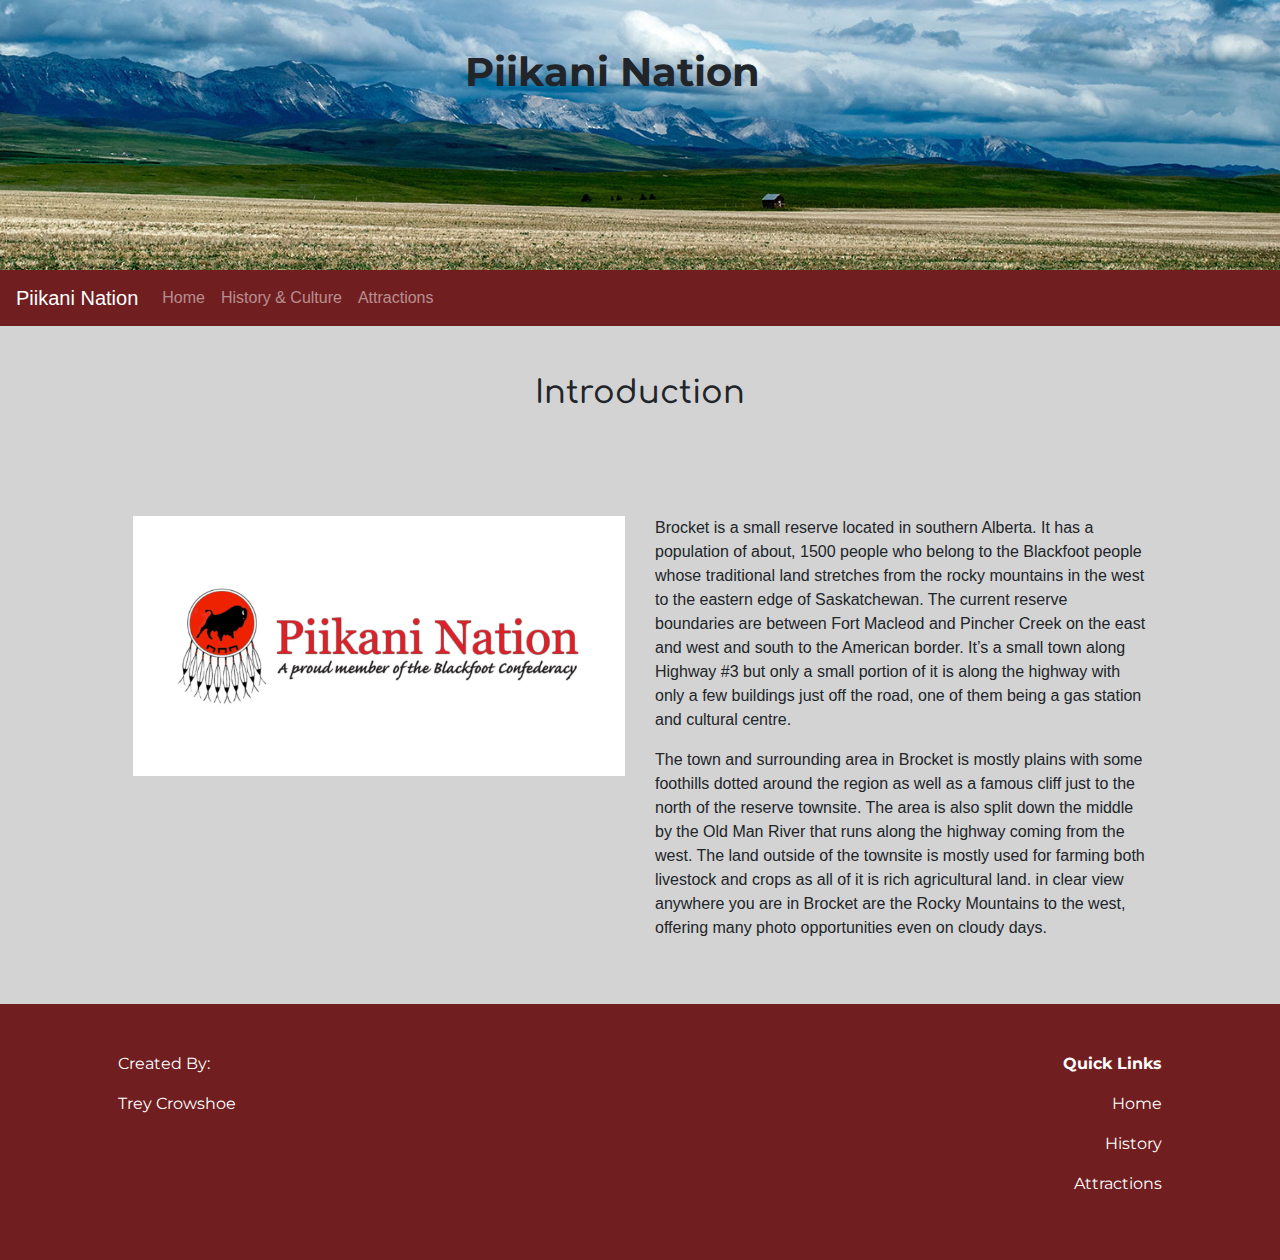
<file: Site_dev/Index.html>
<!doctype html>
<html>
<head>
<meta charset="utf-8">
<title>Piikani Nation</title>
	
	
	
<!-- meta viewport tag-->
<meta name="viewport" content="width=device-width, initial-scale=1">
	
<!--font awesome-->
<link rel="stylesheet" href="https://use.fontawesome.com/releases/v5.7.0/css/all.css" integrity="sha384-lZN37f5QGtY3VHgisS14W3ExzMWZxybE1SJSEsQp9S+oqd12jhcu+A56Ebc1zFSJ" crossorigin="anonymous">
	
<!-- Latest compiled and minified CSS -->
<link rel="stylesheet" href="https://cdn.jsdelivr.net/npm/bootstrap@4.6.1/dist/css/bootstrap.min.css">
<link href="CSS/Piikani.CSS" rel="stylesheet" type="text/css">
	
	
<!-- jQuery library -->
<script src="https://cdn.jsdelivr.net/npm/jquery@3.6.0/dist/jquery.slim.min.js"></script>
	

<!-- Popper JS -->
<script src="https://cdn.jsdelivr.net/npm/popper.js@1.16.1/dist/umd/popper.min.js"></script>
	
	

<!-- Latest compiled JavaScript -->
<script src="https://cdn.jsdelivr.net/npm/bootstrap@4.6.1/dist/js/bootstrap.bundle.min.js"></script>
</head>

<body>
	
	<!--------------------------header area--------------------->
	<header id="header1">
		<div class="container">
			<div class="row text-black justify-content-center">
				<div class="col-sm-4 pt-5">
					<h1><b>Piikani Nation</b></h1>
	
	
	
	
				</div><!--ends column-->
			</div><!--ends row-->
		</div><!--ends container-->
	</header>
	
	
	
	<!------------navbar----------->
	<nav class="navbar navbar-expand-md bg-secondary navbar-dark sticky-top">
  <!-- Brand -->
  <a class="navbar-brand" href="Index.html">Piikani Nation</a>

  <!-- Toggler/collapsibe Button -->
  <button class="navbar-toggler" type="button" data-toggle="collapse" data-target="#collapsibleNavbar">
    <span class="navbar-toggler-icon"></span>
  </button>

  <!-- Navbar links -->
  <div class="collapse navbar-collapse" id="collapsibleNavbar">
    <ul class="navbar-nav">
      <li class="nav-item">
        <a class="nav-link" href="index.html">Home</a>
      </li>
      <li class="nav-item">
        <a class="nav-link" href="History.html">History &amp; Culture</a>
      </li>
      <li class="nav-item">
        <a class="nav-link" href="Attract.html">Attractions</a>
      </li>
    </ul>
  </div>
</nav>
	
	
	
	<section>
		<div class="container">
			<div class="row p-5">
				<div class="col-sm-12 text-center">
				<h2>Introduction</h2></div>
			
			
			
			
			
			
			</div><!--ends row-->
			<div class="row p-5">
				<div class="col-sm-6"> <img src="Images/Piikani Logo.jpg" class="img-fluid"  alt="piikani logo"></div>
				<div class="col-sm-6 "> <p>Brocket is a small reserve located in southern Alberta. It has a population of about, 1500 people who belong to the Blackfoot people whose traditional land stretches from the rocky mountains in the west to the eastern edge of Saskatchewan. The current reserve boundaries are between Fort Macleod and Pincher Creek on the east and west and south to the American border. It’s a small town along Highway #3 but only a small portion of it is along the highway with only a few buildings just off the road, one of them being a gas station and cultural centre. </p> <p>The town and surrounding area in Brocket is mostly plains with some foothills dotted around the region as well as a famous cliff just to the north of the reserve townsite. The area is also split down the middle by the Old Man River that runs along the highway coming from the west.  The land outside of the townsite is mostly used for farming both livestock and crops as all of it is rich agricultural land. in clear view anywhere you are in Brocket are the Rocky Mountains to the west, offering many photo opportunities even on cloudy days.</p></div>
				
		
		
		</div>
		

	
	
	
				
			</div><!--ends container-->
	</section>
	
	
	
	
	<footer>
		<div class="container p-5 text-white">
			<div class="row">
				<div class="col-sm-6">
				<p>Created By:</p>
				<p>Trey Crowshoe</p></div>
			
				<div class="col-sm-6 text-right">
					<p> <strong>Quick Links</strong></p>
					<p><a href="index.html">Home</a></p>
					<p><a href="History.html">History</a></p>
					<p><a href="Attract.html">Attractions</a></p></div>

	
				</div><!-- close row-->
			</div><!---------------closes container--------------->
	</footer>
</body>
</html>
</file>
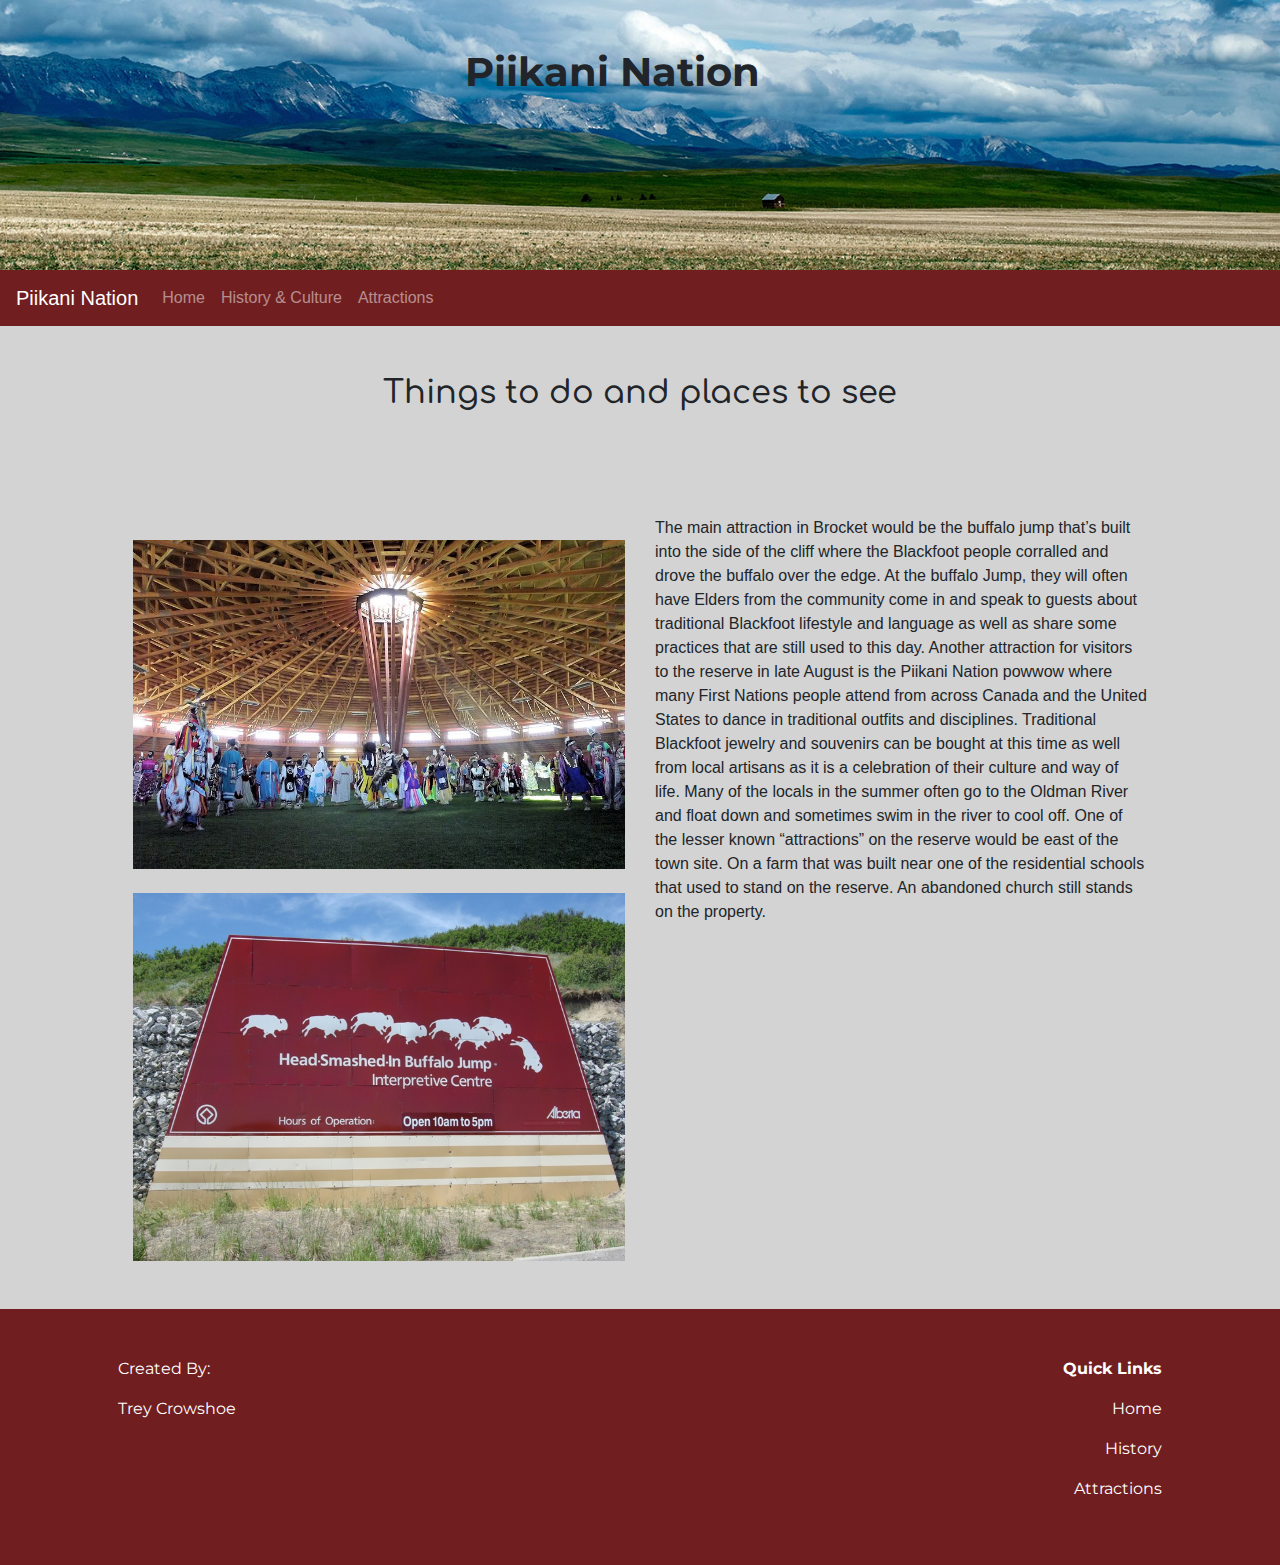
<file: Site_dev/Attract.html>
<!doctype html>
<html>
<head>
<meta charset="utf-8">
<title>Piikani Nation</title>
	
	
	
<!-- meta viewport tag-->
<meta name="viewport" content="width=device-width, initial-scale=1">
	
<!--font awesome-->
<link rel="stylesheet" href="https://use.fontawesome.com/releases/v5.7.0/css/all.css" integrity="sha384-lZN37f5QGtY3VHgisS14W3ExzMWZxybE1SJSEsQp9S+oqd12jhcu+A56Ebc1zFSJ" crossorigin="anonymous">
	
<!-- Latest compiled and minified CSS -->
<link rel="stylesheet" href="https://cdn.jsdelivr.net/npm/bootstrap@4.6.1/dist/css/bootstrap.min.css">
<link href="CSS/Piikani.CSS" rel="stylesheet" type="text/css">
	
	
<!-- jQuery library -->
<script src="https://cdn.jsdelivr.net/npm/jquery@3.6.0/dist/jquery.slim.min.js"></script>
	

<!-- Popper JS -->
<script src="https://cdn.jsdelivr.net/npm/popper.js@1.16.1/dist/umd/popper.min.js"></script>
	
	

<!-- Latest compiled JavaScript -->
<script src="https://cdn.jsdelivr.net/npm/bootstrap@4.6.1/dist/js/bootstrap.bundle.min.js"></script>
</head>

<body>
	
	<!--------------------------header area--------------------->
	<header id="header1">
		<div class="container">
			<div class="row text-black justify-content-center">
				<div class="col-sm-4 pt-5">
					<h1><b>Piikani Nation</b></h1>
	
	
	
	
				</div><!--ends column-->
			</div><!--ends row-->
		</div><!--ends container-->
	</header>
	
	
	
	<!------------navbar----------->
	<nav class="navbar navbar-expand-md bg-secondary navbar-dark sticky-top">
  <!-- Brand -->
  <a class="navbar-brand" href="Index.html">Piikani Nation</a>

  <!-- Toggler/collapsibe Button -->
  <button class="navbar-toggler" type="button" data-toggle="collapse" data-target="#collapsibleNavbar">
    <span class="navbar-toggler-icon"></span>
  </button>

  <!-- Navbar links -->
  <div class="collapse navbar-collapse" id="collapsibleNavbar">
    <ul class="navbar-nav">
      <li class="nav-item">
        <a class="nav-link" href="index.html">Home</a>
      </li>
      <li class="nav-item">
        <a class="nav-link" href="History.html">History &amp; Culture</a>
      </li>
      <li class="nav-item">
        <a class="nav-link" href="Attract.html">Attractions</a>
      </li>
    </ul>
  </div>
</nav>
	
	
	
	<section>
		<div class="container">
			<div class="row p-5">
				<div class="col-sm-12 text-center">
				<h2>Things to do and places to see</h2></div>
			
			
			
			
			
			
			</div><!--ends row-->
			<div class="row p-5">
				<div class="col-sm-6"> <img src="Images/CrowLodge_Park.jpg" class="img-fluid py-4"  alt="Crowlodge Park"> <img src="Images/Head-Smashed-In-Buffalo-Jump.jpg" class="img-fluid" alt="Head Smashed In"></div>
				<div class="col-sm-6"> <p>The main attraction in Brocket would be the buffalo jump that’s built into the side of the cliff where the Blackfoot people corralled and drove the buffalo over the edge. At the buffalo Jump, they will often have Elders from the community come in and speak to guests about traditional Blackfoot lifestyle and language as well as share some practices that are still used to this day. Another attraction for visitors to the reserve in late August is the Piikani Nation powwow where many First Nations people attend from across Canada and the United States to dance in traditional outfits and disciplines. Traditional Blackfoot jewelry and souvenirs can be bought at this time as well from local artisans as it is a celebration of their culture and way of life. Many of the locals in the summer often go to the Oldman River and float down and sometimes swim in the river to cool off. One of the lesser known “attractions” on the reserve would be east of the town site. On a farm that was built near one of the residential schools that used to stand on the reserve. An abandoned church still stands on the property. </p></div>
				
		
		
		</div>
		

	
	
	
				
			</div><!--ends container-->
	</section>
	
			<footer>
		<div class="container p-5 text-white">
			<div class="row">
				<div class="col-sm-6">
				<p>Created By:</p>
				<p>Trey Crowshoe</p></div>
			
				<div class="col-sm-6 text-right">
					<p> <strong>Quick Links</strong></p>
					<p><a href="index.html">Home</a></p>
					<p><a href="History.html">History</a></p>
					<p><a href="Attract.html">Attractions</a></p></div>

	
				</div><!-- close row-->
			</div><!---------------closes container--------------->
	</footer>
	
	
	
</body>
</html>
</file>
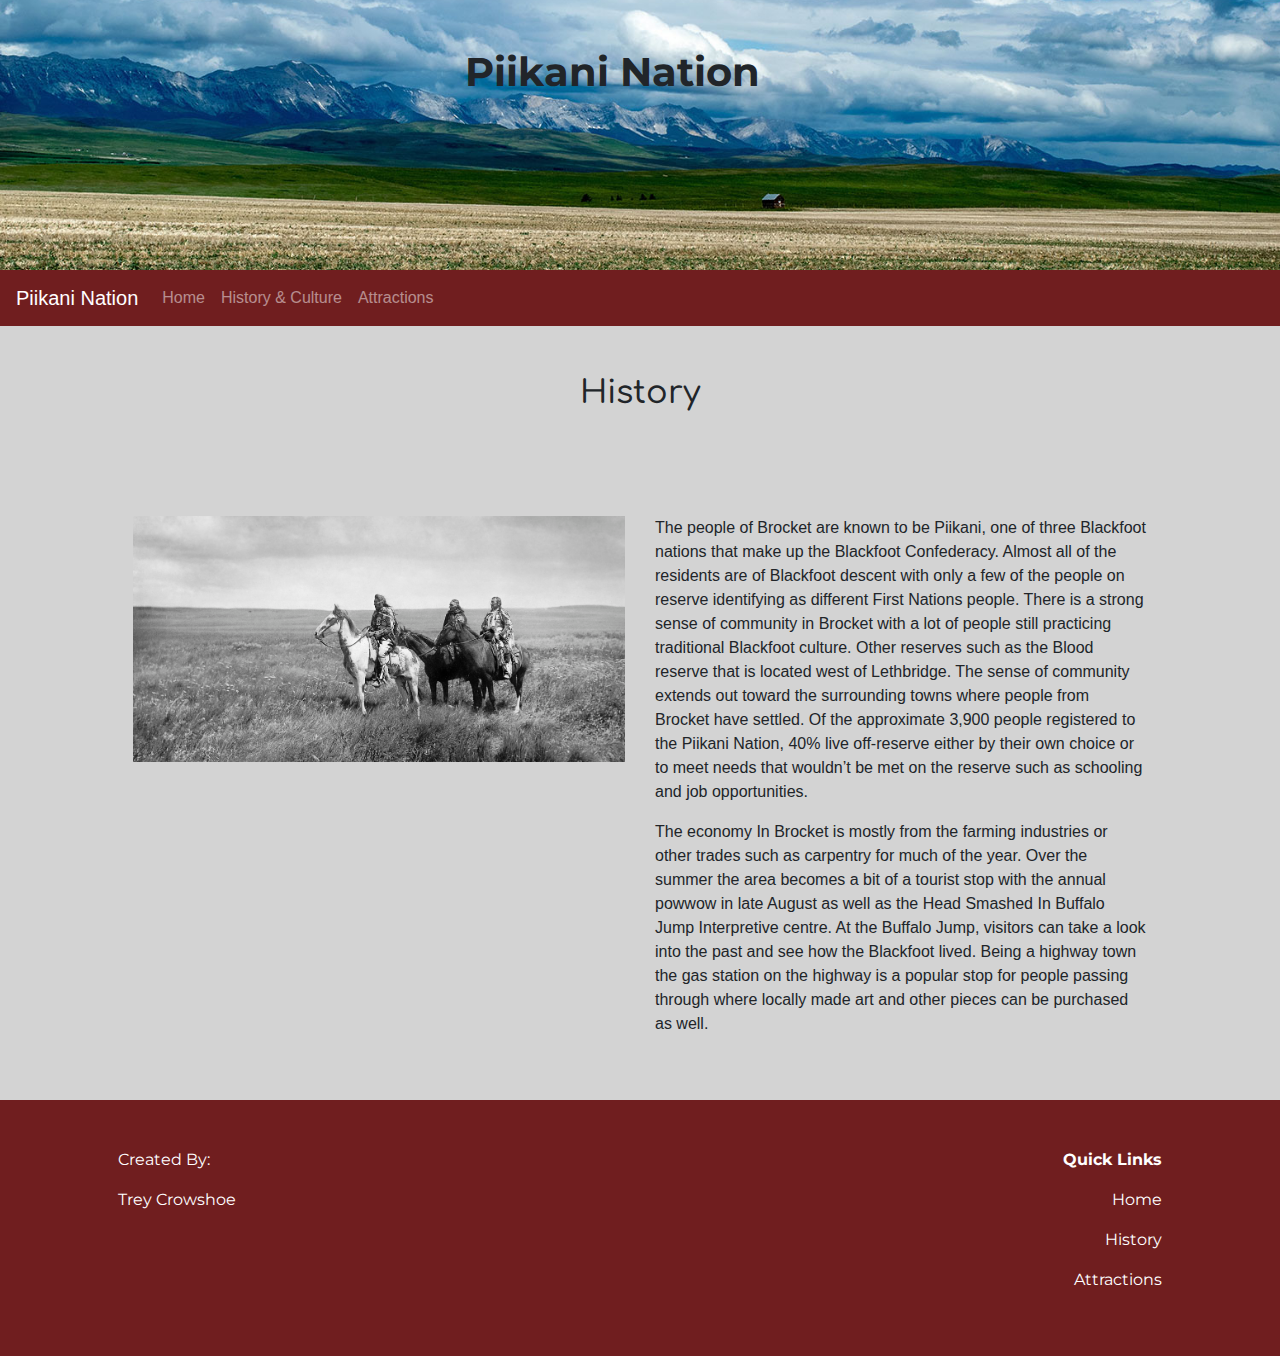
<file: Site_dev/History.html>
<!doctype html>
<html>
<head>
<meta charset="utf-8">
<title>Piikani Nation</title>
	
	
	
<!-- meta viewport tag-->
<meta name="viewport" content="width=device-width, initial-scale=1">
	
<!--font awesome-->
<link rel="stylesheet" href="https://use.fontawesome.com/releases/v5.7.0/css/all.css" integrity="sha384-lZN37f5QGtY3VHgisS14W3ExzMWZxybE1SJSEsQp9S+oqd12jhcu+A56Ebc1zFSJ" crossorigin="anonymous">
	
<!-- Latest compiled and minified CSS -->
<link rel="stylesheet" href="https://cdn.jsdelivr.net/npm/bootstrap@4.6.1/dist/css/bootstrap.min.css">
<link href="CSS/Piikani.CSS" rel="stylesheet" type="text/css">
	
	
<!-- jQuery library -->
<script src="https://cdn.jsdelivr.net/npm/jquery@3.6.0/dist/jquery.slim.min.js"></script>
	

<!-- Popper JS -->
<script src="https://cdn.jsdelivr.net/npm/popper.js@1.16.1/dist/umd/popper.min.js"></script>
	
	

<!-- Latest compiled JavaScript -->
<script src="https://cdn.jsdelivr.net/npm/bootstrap@4.6.1/dist/js/bootstrap.bundle.min.js"></script>
</head>

<body>
	
	<!--------------------------header area--------------------->
	<header id="header1">
		<div class="container">
			<div class="row text-black justify-content-center">
				<div class="col-sm-4 pt-5">
					<h1><b>Piikani Nation</b></h1>
	
	
	
	
				</div><!--ends column-->
			</div><!--ends row-->
		</div><!--ends container-->
	</header>
	
	
	
	<!------------navbar----------->
	<nav class="navbar navbar-expand-md bg-secondary navbar-dark sticky-top">
  <!-- Brand -->
  <a class="navbar-brand" href="Index.html">Piikani Nation</a>

  <!-- Toggler/collapsibe Button -->
  <button class="navbar-toggler" type="button" data-toggle="collapse" data-target="#collapsibleNavbar">
    <span class="navbar-toggler-icon"></span>
  </button>

  <!-- Navbar links -->
  <div class="collapse navbar-collapse" id="collapsibleNavbar">
    <ul class="navbar-nav">
      <li class="nav-item">
        <a class="nav-link" href="index.html">Home</a>
      </li>
      <li class="nav-item">
        <a class="nav-link" href="History.html">History &amp; Culture</a>
      </li>
      <li class="nav-item">
        <a class="nav-link" href="Attract.html">Attractions</a>
      </li>
    </ul>
  </div>
</nav>
	
	
	
	<section>
		<div class="container">
			<div class="row p-5">
				<div class="col-sm-12 text-center">
				<h2>History</h2></div>
			
			
			
			
			
			
			</div><!--ends row-->
			<div class="row p-5">
				<div class="col-sm-6"> <img src="Images/Old Piikani Photo.png" class="img-fluid"  alt="old piikani chiefs"></div>
				<div class="col-sm-6"> <p>The people of Brocket are known to be Piikani, one of three Blackfoot nations that make up the Blackfoot Confederacy. Almost all of the residents are of Blackfoot descent with only a few of the people on reserve identifying as different First Nations people. There is a strong sense of community in Brocket with a lot of people still practicing traditional Blackfoot culture. Other reserves such as the Blood reserve that is located west of Lethbridge. The sense of community extends out toward the surrounding towns where people from Brocket have settled. Of the approximate 3,900 people registered to the Piikani Nation, 40% live off-reserve either by their own choice or to meet needs that wouldn’t be met on the reserve such as schooling and job opportunities.</p> <p>The economy In Brocket is mostly from the farming industries or other trades such as carpentry for much of the year. Over the summer the area becomes a bit of a tourist stop with the annual powwow in late August as well as the Head Smashed In Buffalo Jump Interpretive centre. At the Buffalo Jump, visitors can take a look into the past and see how the Blackfoot lived. Being a highway town the gas station on the highway is a popular stop for people passing through where locally made art and other pieces can be purchased as well. </p></div>
				
		
		
		</div>
		

	
	
	
				
			</div><!--ends container-->
	</section>
	
		<footer>
		<div class="container p-5 text-white">
			<div class="row">
				<div class="col-sm-6">
				<p>Created By:</p>
				<p>Trey Crowshoe</p></div>
			
				<div class="col-sm-6 text-right">
					<p> <strong>Quick Links</strong></p>
					<p><a href="index.html">Home</a></p>
					<p><a href="History.html">History</a></p>
					<p><a href="Attract.html">Attractions</a></p></div>

	
				</div><!-- close row-->
			</div><!---------------closes container--------------->
	</footer>
	
</body>
</html>
</file>
<file: Site_dev/CSS/Piikani.CSS>
@charset "utf-8";
/* CSS Document */



@import url('https://fonts.googleapis.com/css2?family=Comfortaa&family=Montserrat&display=swap');

#header1{
	
	background-image:url("../Images/mountainsprairies.jpg");
	background-size: cover;
	background-position: center;
	height: 30vh;
	
	
}
h1{
	font-family: 'Montserrat', sans-serif;
}



h2{
	font-family: 'Comfortaa', cursive;
}



section{
	background-color: lightgrey;
	
	
}



.bg-secondary{
	background-color: #701E1F !important;
}


a:link, a:visited{
	
	color:#FFFFFF;
	
}
a:hover{color: #000000}

footer{
	
	
	background-color: #701E1F;
	
	font-family: 'Montserrat', sans-serif;
	
}
</file>
